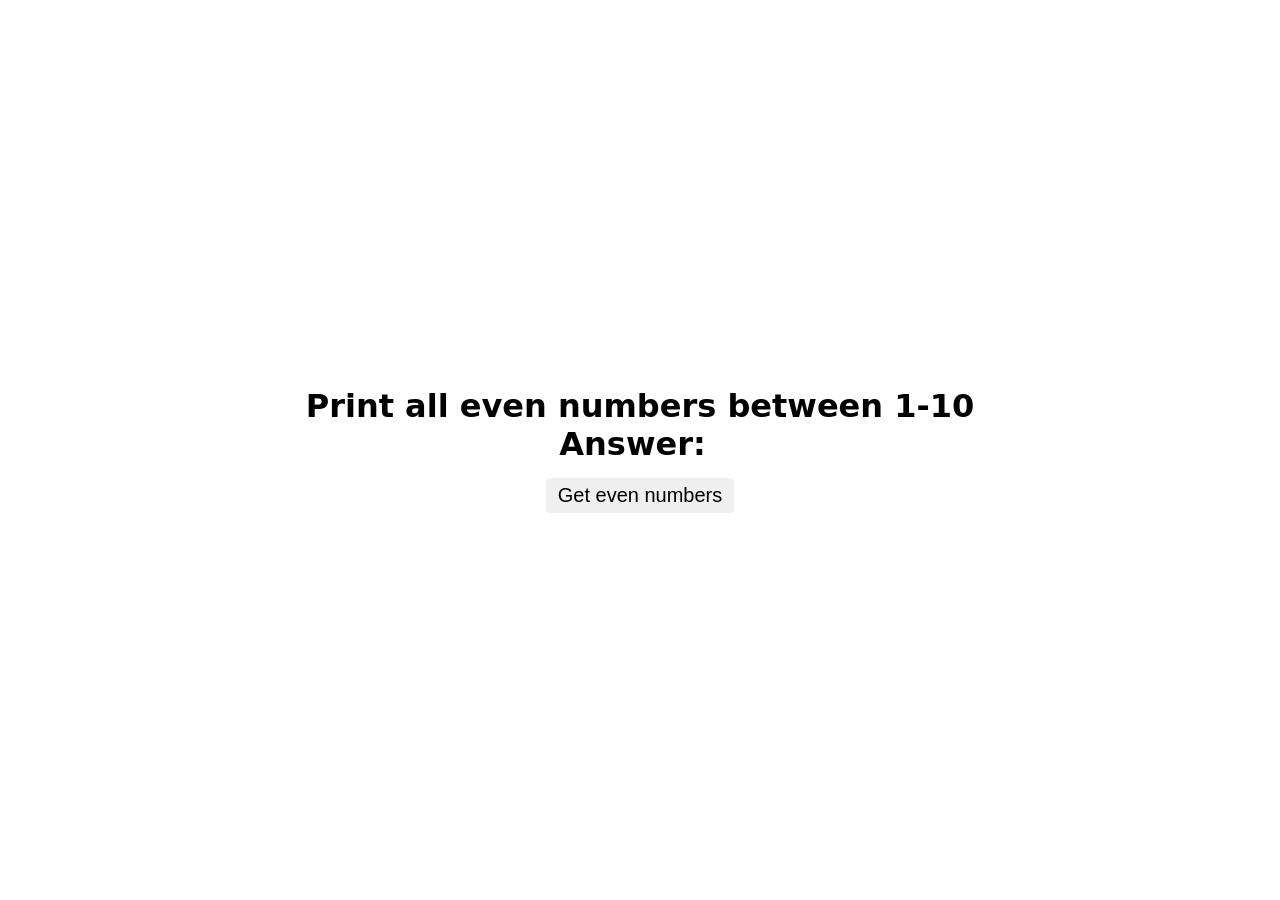
<file: index.html>
<!DOCTYPE html>
<html lang="en">
  <head>
    <meta charset="UTF-8" />
    <meta http-equiv="X-UA-Compatible" content="IE=edge" />
    <meta name="viewport" content="width=device-width, initial-scale=1.0" />
    <title>JS Problems</title>
    <link rel="stylesheet" href="./style.css" />
    <script src="./script.js" defer></script>
  </head>
  <body>
    <div class="question">
      <h1>Print all even numbers between 1-10</h1>
    </div>
    <div class="output-container">
      <h1 class="output-title">Answer:</h1>
      <h2 class="output"></h2>
    </div>
    <div class="btn-container">
      <button class="btn-even-num" type="button">Get even numbers</button>
    </div>
  </body>
</html>
</file>
<file: style.css>
* {
  padding: 0;
  margin: 0;
  box-sizing: border-box;
}

html {
  font-family: system-ui, -apple-system, BlinkMacSystemFont, "Segoe UI", Roboto,
    Oxygen, Ubuntu, Cantarell, "Open Sans", "Helvetica Neue", sans-serif,
    Helvetica, sans-serif;
}

body {
  height: 100vh;
  display: flex;
  flex-direction: column;
  justify-content: center;
  align-items: center;
}

.output-container {
  min-width: 100%;
  display: flex;
  justify-content: center;
  align-items: flex-end;
  gap: 15px;
}

.btn-even-num {
  padding: 6px 12px;
  font-size: 20px;
  /* background-color: coral; */
  border: none;
  border-radius: 4px;
  margin-top: 15px;
}
</file>
